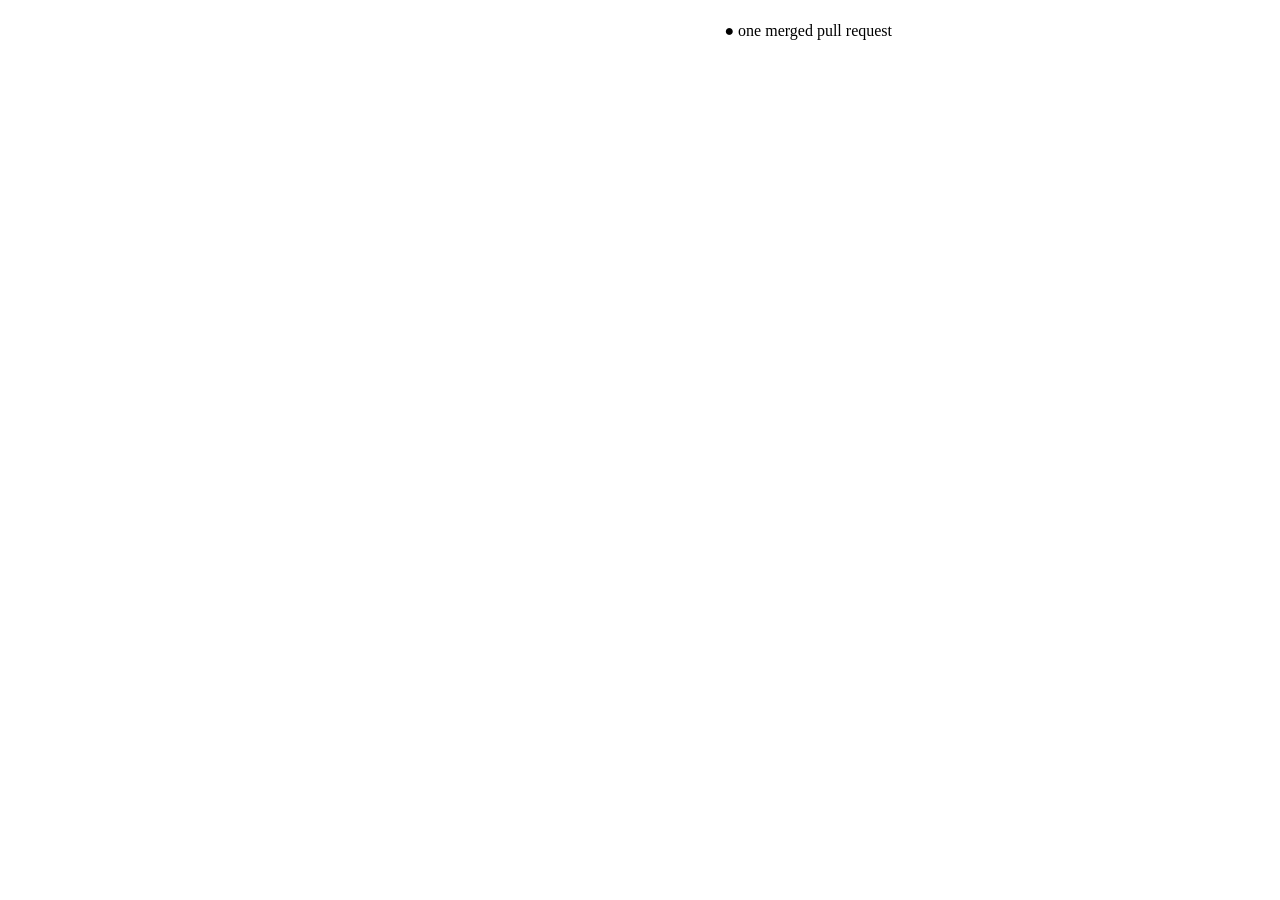
<file: visuals/templates/merged.html>
<!doctype html>
<html data-theme="__THEME__"><head><meta charset="utf-8">
<link rel="stylesheet" href="https://fonts.googleapis.com/css2?family=IBM+Plex+Sans:wght@400;500&family=IBM+Plex+Mono:wght@400;500&display=block">
<style>
/*TOKENS*/
/* Frise des PR fusionnées pour le README de profil : une ligne par projet, un point par PR, x = date de fusion.
   Fond transparent : l'image se pose sur le fond clair ou sombre de GitHub. */
body { background: transparent; width: 880px; padding: 14px 4px 6px; }
.head { display: flex; justify-content: space-between; align-items: baseline; margin-bottom: 10px; }
.tl { --lw: 190px; position: relative; }
.grid { position: absolute; top: 0; bottom: 24px; left: var(--lw); right: 0; }
.grid span { position: absolute; top: 0; bottom: 0; border-left: 1px dashed var(--rule-strong); opacity: .55; }
.lane { display: grid; grid-template-columns: var(--lw) 1fr; align-items: center; height: 26px; }
.lane + .lane { border-top: 1px solid var(--rule); }
.name { font-family: var(--font-mono); font-size: 13px; color: var(--ink-2); }
.track { position: relative; height: 100%; }
.dot { position: absolute; width: 12px; height: 12px; margin: -6px 0 0 -6px; border-radius: 50%; background: var(--pass); }
.axis { position: relative; height: 24px; margin-left: var(--lw); border-top: 1.5px solid var(--rule-strong); }
.axis span { position: absolute; top: 5px; font-family: var(--font-mono); font-size: 12px; color: var(--ink-2); transform: translateX(-50%); }
.axis span:first-child { transform: none; }
</style></head>
<body>
<div class="head"><span class="label" id="range"></span><span class="label">● one merged pull request</span></div>
<div class="tl" id="tl"></div>
<script>
/*DATA*/
// Fenêtre calculée par build.py : du mois de la première fusion au mois qui suit la dernière.
const MONTHS = ["Jan", "Feb", "Mar", "Apr", "May", "Jun", "Jul", "Aug", "Sep", "Oct", "Nov", "Dec"];
const [y0, m0] = DATA.window.start.split("-").map(Number), [y1, m1] = DATA.window.end.split("-").map(Number);
const T0 = Date.UTC(y0, m0 - 1, 1), T1 = Date.UTC(y1, m1 - 1, 1);
const x = iso => { const [y, m, d] = iso.split("-").map(Number); return 100 * (Date.UTC(y, m - 1, d) - T0) / (T1 - T0); };
const starts = [];
for (let i = 0; Date.UTC(y0, m0 - 1 + i, 1) < T1; i++) starts.push(Date.UTC(y0, m0 - 1 + i, 1));
document.getElementById("range").textContent = `Merged upstream · ${DATA.window.en}`;
const pct = t => (100 * (t - T0) / (T1 - T0)).toFixed(3);
const grid = starts.slice(1).map(t => `<span style="left:${pct(t)}%"></span>`).join("");
const lanes = DATA.lanes.map(l => {
  const items = DATA.merged.filter(m => m.lane === l.key).sort((a, b) => a.date.localeCompare(b.date));
  let prev = null, flip = false;
  const dots = items.map(m => {
    const px = x(m.date); let dy = 0;
    if (prev !== null && px - prev < 3) { flip = !flip; dy = flip ? 5 : -5; } else { flip = false; }
    prev = px;
    return `<span class="dot" style="left:${px.toFixed(3)}%;top:calc(50% + ${dy}px)"></span>`;
  }).join("");
  return `<div class="lane"><span class="name">${l.label}</span><span class="track">${dots}</span></div>`;
}).join("");
const axis = starts.map(t => `<span style="left:${pct(t)}%">${MONTHS[new Date(t).getUTCMonth()]}</span>`).join("");
document.getElementById("tl").innerHTML = `<div class="grid">${grid}</div>${lanes}<div class="axis">${axis}</div>`;
</script>
</body></html>
</file>
